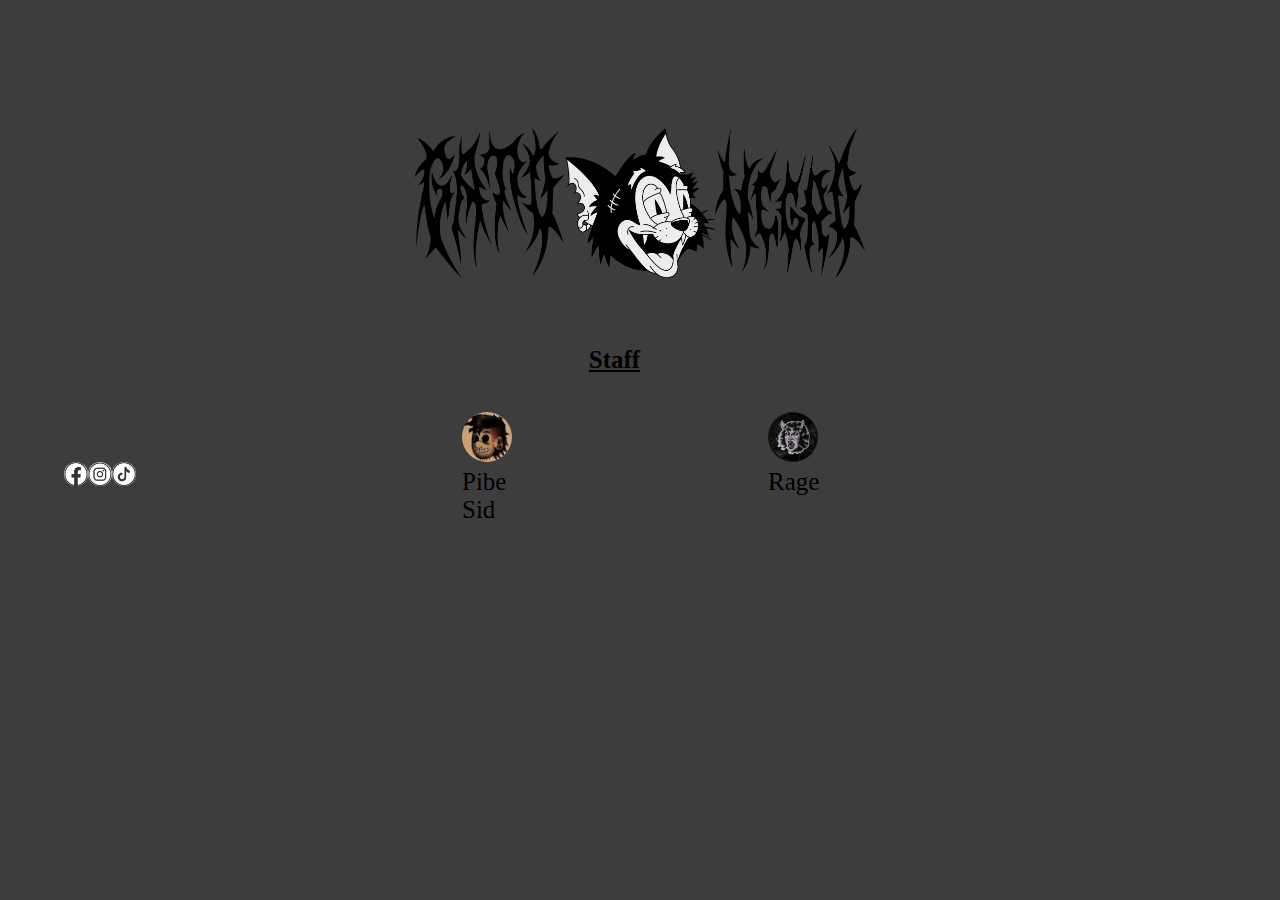
<file: index.html>
<!DOCTYPE html>
<html lang="en">
<head>
    <meta charset="UTF-8">
    <meta http-equiv="X-UA-Compatible" content="IE=edge">
    <meta name="viewport" content="width=device-width, initial-scale=1.0">
    <meta name="description" content="estudio de tatuaje ub. en san fernando del valle de catamarca">
    <meta name="keywords" content="tradional tattoo, neotraditional tattoo, dotwork, b&w, ink on skin">
    <title>Gato Negro Studio</title>
    <link rel="stylesheet" href="assets/styles/main.css">
</head>
<body class="container">
    <div>
        <header>
    
            <div class="logo">
                <a title="gatonegrostudio" href="index.html"><img class="gato-logo1" src="assets/images/logos/GATO.png"></a>

                <a title="gatonegrostudio" href="index.html"><img class="gato-logo2" src="assets/images/logos/GATONEGROLOGO.png"></a>
                
                <a title="gatonegrostudio" href="index.html"><img class="gato-logo3" src="assets/images/logos/NEGRO.png"></a> 
                
            </div>
        
            
        </header>
        
        <h2>Staff</h2>


        <div class="artist">
            <div class="artist1">
                <a href="pibe-sid.html"><img class="icono1" src="assets/images/logos/icono 1.png"></a>
                <a href="pibe-sid.html"><p>Pibe Sid</p></a>   
            </div>
    
            <div class="artist2">
                <a href="ragnarok-awaits.html"><img class="icono2" src="assets/images/logos/icono 2.png"></a>
                <a href="ragnarok-awaits.html"><p>Rage</p></a>  
            </div>
        </div>
        
        
        
        <footer>

            <div class="footer1">
                <a class="redes1" href="https://www.facebook.com/maat.cordoba"><img class="redes1" src="assets/images/logos/logo-face.png"></a>
                <a class="redes1" href="https://www.instagram.com/gato.negro.tattoos/"><img class="redes1" src="assets/images/logos/logo-ig.png"></a>
                <a class="redes1" href="#todavía no tiene cuenta del local pero a futuro se subirá todo el archivo de video ahí"><img class="redes1" src="assets/images/logos/logo-tiktok.png"></a>
            </div>


        </footer>
        
    </div>
    
</body>
</html>
</file>
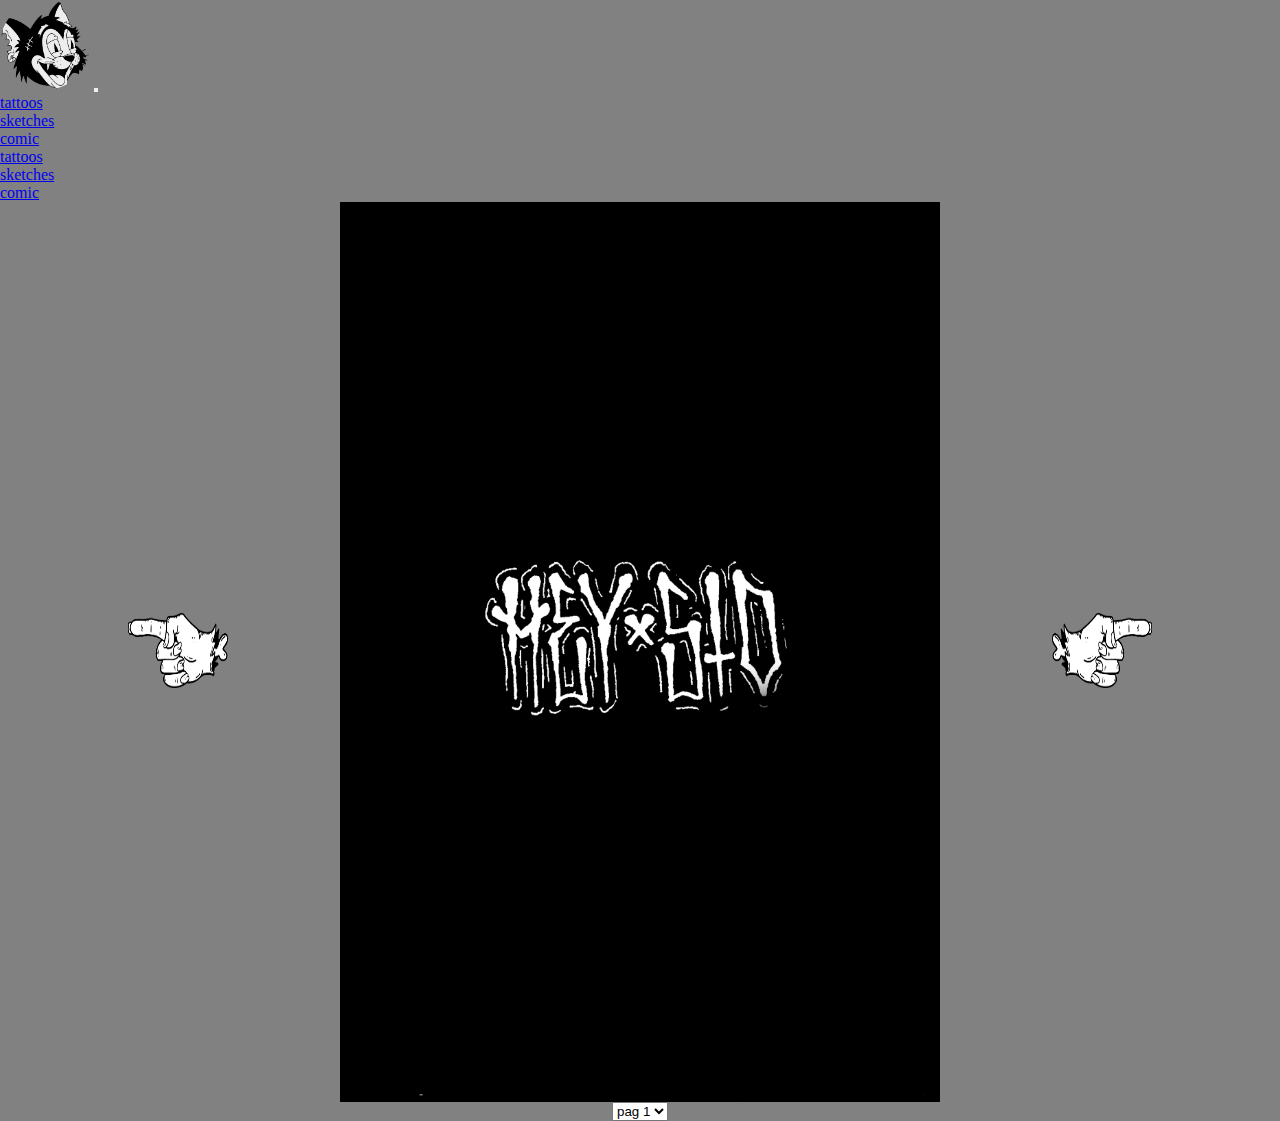
<file: comic.html>
<!DOCTYPE html>
<html lang="en">
<head>
    <meta charset="UTF-8">
    <meta http-equiv="X-UA-Compatible" content="IE=edge">
    <meta name="viewport" content="width=device-width, initial-scale=1.0">
    <meta name="description" content="comic online gratis, sin restriccion">
    <meta name="keywords" content="comic, comic online, comic gratis, leer comic, ver comic, hey sid">
    <title>Hey Sid Comic</title>
    <link href="https://cdn.jsdelivr.net/npm/bootstrap@5.3.0-alpha1/dist/css/bootstrap.min.css" rel="stylesheet" integrity="sha384-GLhlTQ8iRABdZLl6O3oVMWSktQOp6b7In1Zl3/Jr59b6EGGoI1aFkw7cmDA6j6gD" crossorigin="anonymous">
    <link rel="stylesheet" href="assets/styles/main.css">
    
</head>
<body">
    
    <div class="body-comic">
      <div>
        <nav class="navbar navbar-expand-lg bg-body-tertiary">
            <div class="container-fluid">
              <a class="navbar-brand" href="index.html"><img class="gatologo" src="assets/images/logos/GATONEGROLOGO.png"></a>
              <button class="navbar-toggler" type="button" data-bs-toggle="collapse" data-bs-target="#navbarNavDropdown" aria-controls="navbarNavDropdown" aria-expanded="false" aria-label="Toggle navigation">
                <span class="navbar-toggler-icon"></span>
              </button>
              <div class="collapse navbar-collapse" id="navbarNavDropdown">
                <ul class="navbar-nav">
                  <li class="nav-item">
                    <a class="nav-link active" aria-current="page" href="#">tattoos</a>
                  </li>
                  <li class="nav-item">
                    <a class="nav-link" href="#">sketches</a>
                  </li>
                  <li class="nav-item">
                    <a class="nav-link" href="comic.html">comic</a>
                  </li>
                  <li class="nav-item dropdown">
                    <ul class="dropdown-menu">
                      <li><a class="dropdown-item" href="#">tattoos</a></li>
                      <li><a class="dropdown-item" href="#">sketches</a></li>
                      <li><a class="dropdown-item" href="#">comic</a></li>
                    </ul>
                  </li>
                </ul>
              </div>
            </div>
          </nav>
      </div>

      <div class="carrusel">
        <div class="conte-carrusel">
            <div class="item-carrusel" id="item-carrusel-1">
                <div><img class="pag-comic" src="assets/images/comic/01.png"></div>
                <div class="flechas">
                    <a href="#">
                      <i><img class="manos" src="assets/images/logos/mano izq.png"></i>
                    </a>
                    <a href="#item-carrusel-2">
                      <i><img class="manos" src="assets/images/logos/mano der.png"></i>
                    </a>
                </div>
            </div>

            <div class="item-carrusel" id="item-carrusel-2">
              <div>
                <img class="pag-comic" src="assets/images/comic/02.png"></div>
              <div class="flechas">
                  <a href="#item-carrusel-1">
                      <i><img class="manos" src="assets/images/logos/mano izq.png"></i>
                  </a>
                  <a href="#item-carrusel-3">
                      <i><img class="manos" src="assets/images/logos/mano der.png"></i>
                  </a>
              </div>
          </div>

          <div class="item-carrusel" id="item-carrusel-3">
            <div><img class="pag-comic" src="assets/images/comic/03.png"></div>
            <div class="flechas">
                <a href="#item-carrusel-2">
                  <i><img class="manos" src="assets/images/logos/mano izq.png"></i>
                </a>
                <a href="#">
                  <i><img class="manos" src="assets/images/logos/mano der.png"></i>
                </a>
            </div>
        </div>
        </div>
  
    </div>

    <div class="botonera-comic">
      <select name="paginas" size="1" onchange="window.location.href=this.value;">
        <option value="#item-carrusel-1">pag 1</option>
        <option value="#item-carrusel-2">pag 2</option>
        <option value="#item-carrusel-3">pag 3</option>
    </div>

    

    <footer>

      <div class="footer1">
          <a class="redes1" href="https://www.facebook.com/maat.cordoba"><img class="redes1" src="assets/images/logos/logo-face.png"></a>
          <a class="redes1" href="https://www.instagram.com/gato.negro.tattoos/"><img class="redes1" src="assets/images/logos/logo-ig.png"></a>
          <a class="redes1" href="#todavía no tiene cuenta del local pero a futuro se subirá todo el archivo de video ahí"><img class="redes1" src="assets/images/logos/logo-tiktok.png"></a>
      </div>


  </footer>

    </div>


   
</body>
</html>
</file>
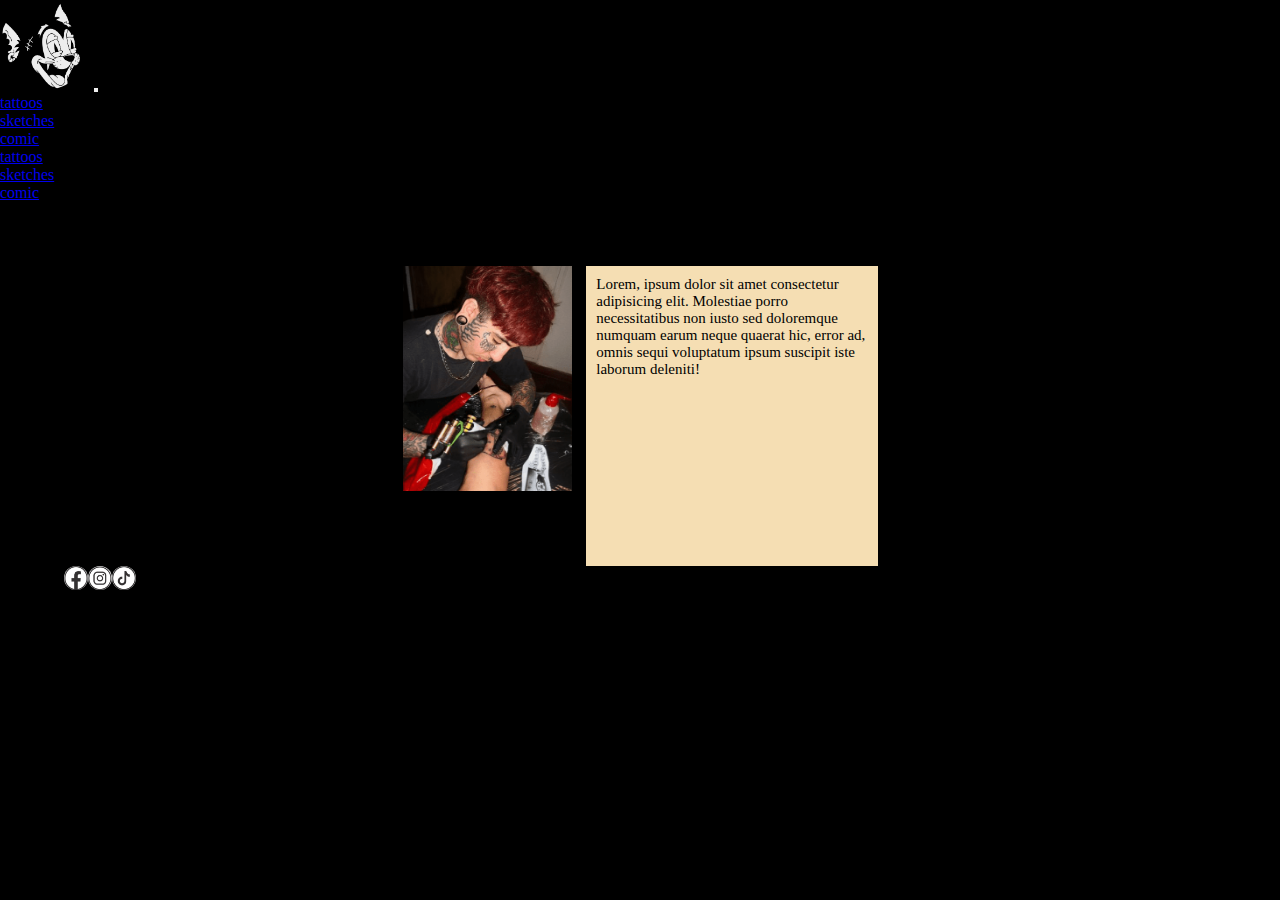
<file: pibe-sid.html>
<!DOCTYPE html>
<html lang="en">
<head>
    <meta charset="UTF-8">
    <meta http-equiv="X-UA-Compatible" content="IE=edge">
    <meta name="viewport" content="width=device-width, initial-scale=1.0">
    <meta name="description" content="tatuador de catamarca, tradional and neotraditional tattoo">
    <meta name="keywords" content="hey sid, tattoo, traditional, neotraditional, dotwork, b&w">
    <title>Pibe Sid</title>
    <link rel="stylesheet" href="assets/styles/main.css">
    <link href="https://cdn.jsdelivr.net/npm/bootstrap@5.3.0-alpha1/dist/css/bootstrap.min.css" rel="stylesheet" integrity="sha384-GLhlTQ8iRABdZLl6O3oVMWSktQOp6b7In1Zl3/Jr59b6EGGoI1aFkw7cmDA6j6gD" crossorigin="anonymous">
</head>


<body class="cuerpo-pibe">
    <div>
      <nav class="navbar navbar-expand-lg bg-body-tertiary">
        <div class="container-fluid">
          <a class="navbar-brand" href="index.html"><img class="gatologo" src="assets/images/logos/GATONEGROLOGO.png"></a>
          <button class="navbar-toggler" type="button" data-bs-toggle="collapse" data-bs-target="#navbarNavDropdown" aria-controls="navbarNavDropdown" aria-expanded="false" aria-label="Toggle navigation">
            <span class="navbar-toggler-icon"></span>
          </button>
          <div class="collapse navbar-collapse" id="navbarNavDropdown">
            <ul class="navbar-nav">
              <li class="nav-item">
                <a class="nav-link active" aria-current="page" href="#">tattoos</a>
              </li>
              <li class="nav-item">
                <a class="nav-link" href="#">sketches</a>
              </li>
              <li class="nav-item">
                <a class="nav-link" href="comic.html">comic</a>
              </li>
              <li class="nav-item dropdown">
                <ul class="dropdown-menu">
                  <li><a class="dropdown-item" href="#">tattoos</a></li>
                  <li><a class="dropdown-item" href="#">sketches</a></li>
                  <li><a class="dropdown-item" href="comic.html">comic</a></li>
                </ul>
              </li>
            </ul>
          </div>
        </div>
      </nav>
    </div>

    <div class="pibe-general">
      <div class="descripcion">
        <img class="pibe1" src="assets/images/pibe.png">

        <p class="pibe2">Lorem, ipsum dolor sit amet consectetur adipisicing elit. Molestiae porro necessitatibus non iusto sed doloremque numquam earum neque quaerat hic, error ad, omnis sequi voluptatum ipsum suscipit iste laborum deleniti!</p>
      </div>
      
    </div>

    <footer>

      <div class="footer1">
          <a class="redes1" href="https://www.facebook.com/maat.cordoba"><img class="redes1" src="assets/images/logos/logo-face.png"></a>
          <a class="redes1" href="https://www.instagram.com/gato.negro.tattoos/"><img class="redes1" src="assets/images/logos/logo-ig.png"></a>
          <a class="redes1" href="#todavía no tiene cuenta del local pero a futuro se subirá todo el archivo de video ahí"><img class="redes1" src="assets/images/logos/logo-tiktok.png"></a>
      </div>


  </footer>
</body>
</html>
</file>
<file: assets/styles/main.css>
footer .footer1 {
  display: flex;
  flex-direction: row;
  padding-left: 5%;
  overflow: hidden;
}
footer .footer1 .redes1 {
  width: 12px;
  height: 12px;
  border-radius: 100%;
}
footer .footer1 .redes {
  width: 12px;
  height: 12px;
  border-radius: 100%;
}
footer .footer1 .redes3 {
  width: 12px;
  height: 12px;
  border-radius: 100%;
}

@media (min-width: 600px) {
  footer .footer1 .redes1 {
    width: 24px;
    height: 24px;
    border-radius: 100%;
  }
  footer .footer1 .redes {
    width: 24px;
    height: 24px;
    border-radius: 100%;
  }
  footer .footer1 .redes3 {
    width: 24px;
    height: 24px;
    border-radius: 100%;
  }
}
@font-face {
  font-family: Graffiti Regular;
  src: url(assets/fuentes/Graffiti.ttf) format(".tff");
}
* {
  margin: 0;
  padding: 0;
  box-sizing: border-box;
}

.container {
  background-color: rgba(0, 0, 0, 0.76);
  font-family: Graffiti Regular;
}
.container header {
  display: grid;
  grid-template-columns: auto;
  grid-template-rows: 100%;
  align-items: center;
  justify-items: center;
  grid-template-areas: "gato-logo";
  margin-top: 10%;
}
.container header .logo {
  grid-area: gato-logo;
  display: flex;
  flex-direction: row;
  justify-content: space-around;
}
.container header .logo .gato-logo1 {
  width: 75px;
  height: 75px;
}
.container header .logo .gato-logo2 {
  width: 75px;
  height: 75px;
}
.container header .logo .gato-logo3 {
  width: 75px;
  height: 75px;
}
.container a {
  text-decoration: none;
  color: black;
}
.container h2 {
  font-family: Graffiti Regular;
  font-size: 12px;
  text-decoration: underline;
  margin-left: 46%;
  margin-top: 5%;
}
.container .artist {
  display: flex;
  flex-direction: row;
  justify-content: center;
  align-items: center;
  gap: 20%;
  font-family: Graffiti Regular;
  margin-top: 3%;
}
.container .artist .artist1 {
  height: 25px;
  width: 25px;
  font-size: 12px;
}
.container .artist .artist1 .icono1 {
  height: 25px;
  width: 25px;
  border-radius: 100%;
}
.container .artist .artist2 {
  height: 25px;
  width: 25px;
  font-size: 12px;
}
.container .artist .artist2 .icono2 {
  height: 25px;
  width: 25px;
  border-radius: 100%;
}

.gatologo {
  height: 10vh;
  width: 10vh;
  border-radius: 100%;
}

.cuerpo-pibe {
  background-color: black;
  font-family: Graffiti Regular;
}
.cuerpo-pibe .pibe-general {
  display: grid;
  grid-template-columns: auto;
  grid-template-rows: 100%;
  justify-items: center;
  align-items: flex-start;
  grid-template-areas: "descripcion";
  margin-top: 5%;
}
.cuerpo-pibe .pibe-general .descripcion {
  grid-area: descripcion;
  display: flex;
  flex-direction: row;
  justify-content: space-around;
  gap: 3%;
}
.cuerpo-pibe .pibe-general .descripcion .pibe1 {
  height: 450px;
  width: 350px;
}
.cuerpo-pibe .pibe-general .descripcion .pibe2 {
  background-color: wheat;
  font-size: 15px;
  padding: 10px;
  width: 600px;
  height: 300px;
}

.body-comic {
  background-color: rgba(0, 0, 0, 0.493);
}
.body-comic .carrusel .conte-carrusel {
  width: 100%;
  height: 900px;
  overflow: hidden;
}
.body-comic .carrusel .conte-carrusel .item-carrusel {
  display: flex;
  align-items: center;
  justify-content: center;
  position: relative;
  width: 100%;
  height: 100%;
}
.body-comic .carrusel .conte-carrusel .item-carrusel .pag-comic {
  width: 600px;
  height: 900px;
}
.body-comic .carrusel .conte-carrusel .item-carrusel .flechas {
  position: absolute;
  top: 0;
  bottom: 0;
  right: 0;
  left: 0;
  height: 100%;
  width: 100%;
  display: flex;
  align-items: center;
  justify-content: space-between;
  padding: 10%;
}
.body-comic .carrusel .conte-carrusel .item-carrusel .flechas .manos {
  width: 100px;
  height: 75px;
}
.body-comic .botonera-comic {
  display: flex;
  flex-direction: row;
  align-items: center;
  justify-content: center;
}

@media (min-width: 600px) {
  .container h2 {
    font-size: 25px;
  }
  .container header .logo .gato-logo1 {
    width: 150px;
    height: 150px;
  }
  .container header .logo .gato-logo2 {
    width: 150px;
    height: 150px;
  }
  .container header .logo .gato-logo3 {
    width: 150px;
    height: 150px;
  }
  .container .artist .artist1 {
    height: 50px;
    width: 50px;
    font-size: 25px;
  }
  .container .artist .artist1 .icono1 {
    height: 50px;
    width: 50px;
    border-radius: 100%;
  }
  .container .artist .artist2 {
    height: 50px;
    width: 50px;
    font-size: 25px;
  }
  .container .artist .artist2 .icono2 {
    height: 50px;
    width: 50px;
    border-radius: 100%;
  }
  .cuerpo-pibe .pibe-general .descripcion .pibe1 {
    height: 225px;
    width: 175px;
  }
  .cuerpo-pibe .pibe-general .descripcion .pibe2 {
    width: 300px;
    height: 300px;
  }
  #carouselExample .carousel-inner carousel-item active .pag1 {
    height: 800px;
    width: 600px;
  }
}/*# sourceMappingURL=main.css.map */
</file>
